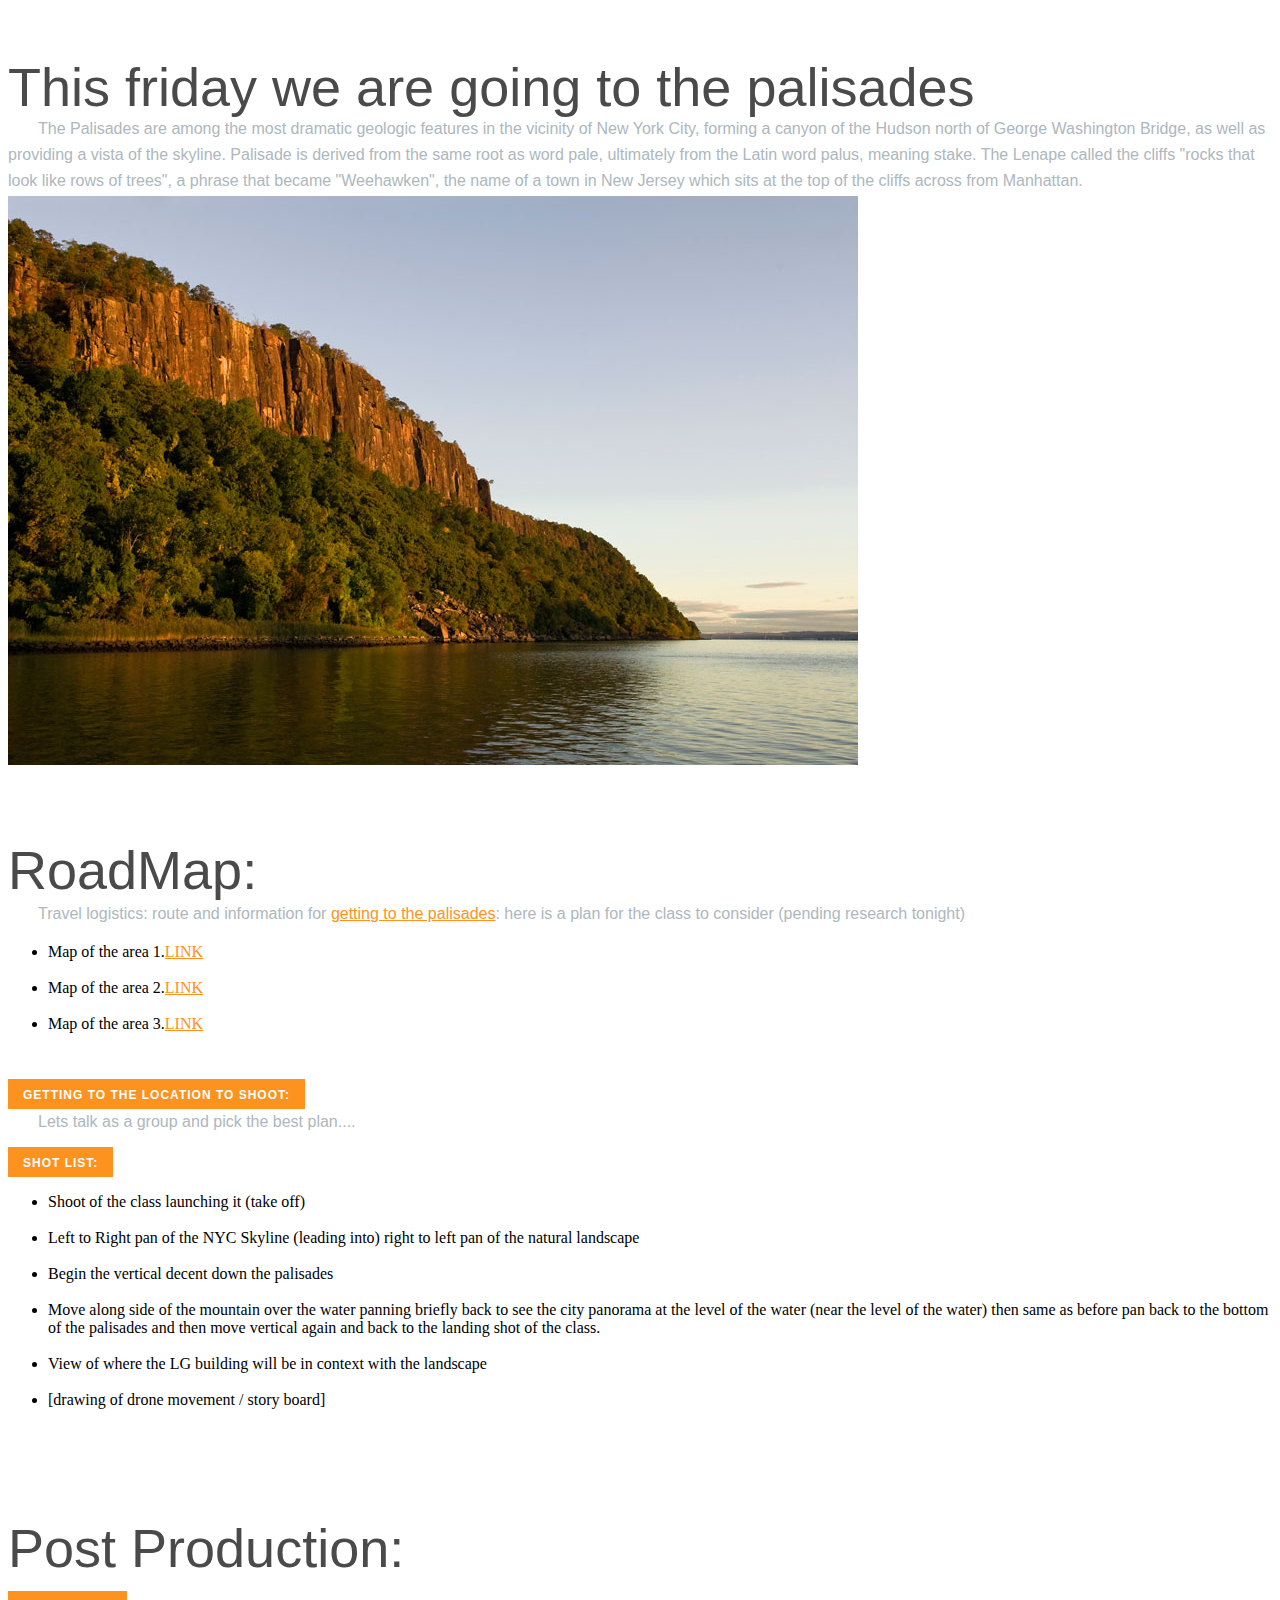
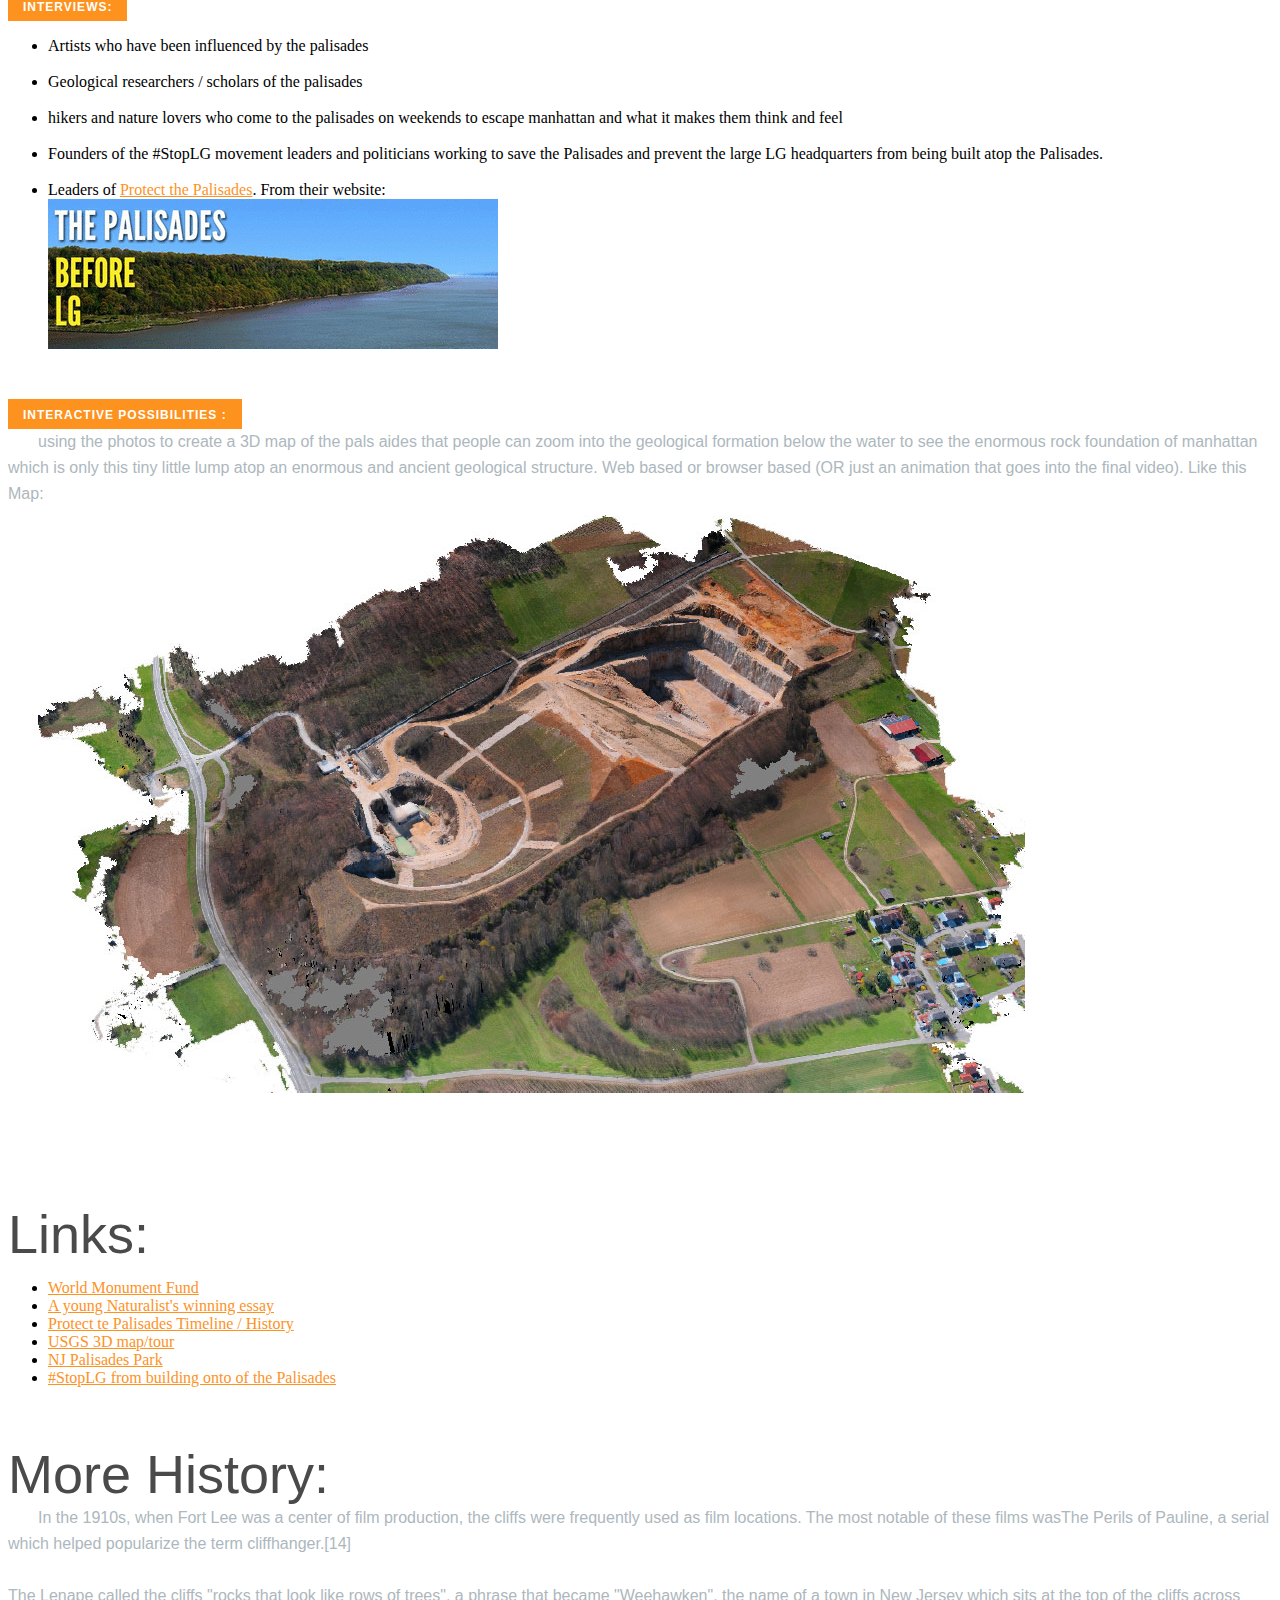
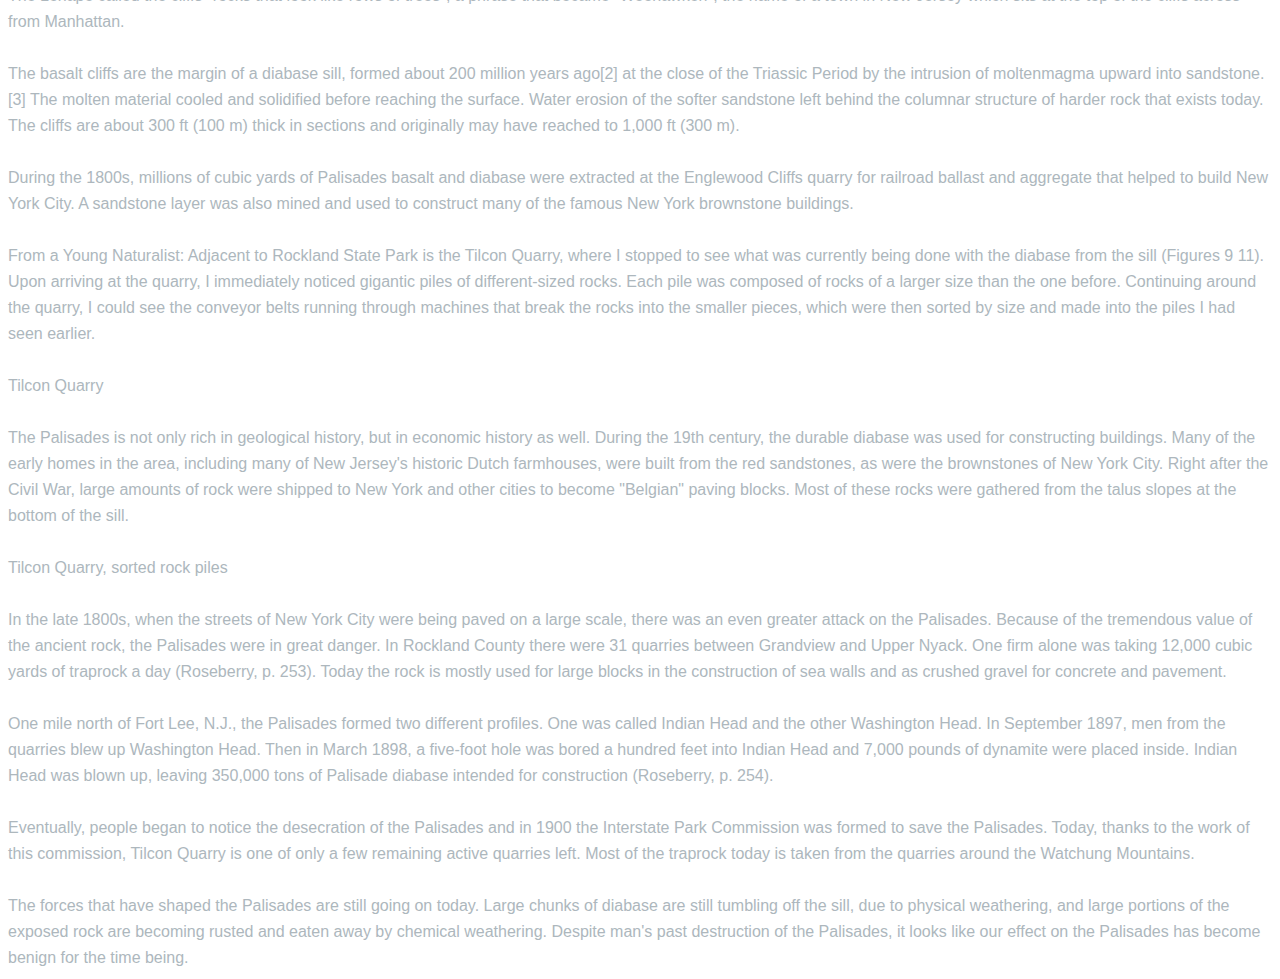
<file: index.html>
<head><html>
<head>
	<title>Amelia's Roadmap</title>
	   <link href="roadmap.css" media="all" rel="stylesheet" type="text/css"/>
</head>

<body>
	<div>
<h1>This friday we are going to the palisades
<br><p>
The Palisades are among the most dramatic geologic features in the vicinity of New York City, forming a canyon of the Hudson north of George Washington Bridge, as well as providing a vista of the skyline.

Palisade is derived from the same root as word pale, ultimately from the Latin word palus, meaning stake. The Lenape called the cliffs "rocks that look like rows of trees", a phrase that became "Weehawken", the name of a town in New Jersey which sits at the top of the cliffs across from Manhattan.<p></div>
<div class="image">
	<img src="http://ameliawb.github.io/Roadmap/p1.jpg"></div><br>

<h1>RoadMap:</h1>

<P>Travel logistics: route and information for <a href="http://www.njpalisades.org/parkway.html">getting to the palisades</a>: here is a plan for the class to consider (pending research tonight)</p>
<ul>
	<li>Map of the area 1.<a href="http://ameliawb.github.io/Roadmap/pipnjBrochureColor.pdf">LINK</a></li><br>
	<li>Map of the area 2.<a href="http://ameliawb.github.io/Roadmap/trailmapMiddle.pdf">LINK</a></li><br>
	<li>Map of the area 3.<a href="http://ameliawb.github.io/Roadmap/map.pdf">LINK</a></li><br></ul>

<h2>Getting to the location to shoot:</h2>
<p>Lets talk as a group and pick the best plan....</p>
<h2>Shot List:</h2>
<ul>
<li>Shoot of the class launching it (take off)</li>
<br>
<li>Left to Right pan of the NYC Skyline
   (leading into)
   right to left pan of the natural landscape </li>
<br>
<li>Begin the vertical decent down the palisades</li>
<br>
<li>Move along side of the mountain over the water panning briefly back to see the city panorama at the level of the water (near the level of the water) then same as before pan back to the bottom of the palisades and then move vertical again and back to the landing shot of the class.</li>
<br>
<li>View of where the LG building will be in context with the landscape</li><br>
<li>[drawing of drone movement / story board]</li>
</ul>
<br>
<br>
<h1>Post Production:</h1>
<h2>Interviews:</h2>
<ul>
<li>Artists who have been influenced by the palisades</li>
<br>
<li>Geological researchers / scholars of the palisades </li><br>
<li>hikers and nature lovers who come to the palisades on weekends to escape manhattan and what it makes them think and feel</li><br>
<li>Founders of the #StopLG movement leaders and politicians working to save the Palisades and prevent the large LG headquarters from being built atop the Palisades.</li><br>
<li>Leaders of <a href="http://www.protectthepalisades.org/">Protect the Palisades</a>.  From their website: <br><img src="http://ameliawb.github.io/Roadmap/beforewithafterLG.gif"></li>
</ul>
<br>
<h2>Interactive Possibilities :</h2>
<p>
using the photos to create a 3D map of the pals aides that people can zoom into the geological formation below the water to see the enormous rock foundation of manhattan which is only this tiny little lump atop an enormous and ancient geological structure.  Web based or browser based (OR just an animation that goes into the final video).
Like this Map:</p>
<div class="image">
	<img src="http://ameliawb.github.io/Roadmap/map.jpg"></div><br></ul>
<br>
<br>
<h1>Links:</h1>
<ul>
	<li> <a href="http://www.wmf.org/project/cloisters-and-palisades">World Monument Fund</a></li>
	<li><a href="http://www.amnh.org/learn-teach/young-naturalist-awards/winning-essays2/2001-award-winners/shaped-by-nature-and-man-the-geological-history-of-the-palisades">A young Naturalist's winning essay</a></li>
	<li><a href="http://www.protectthepalisades.org/history">Protect te Palisades Timeline / History</a></li>
	<li><a href="http://3dparks.wr.usgs.gov/nyc/parks/loc39.htm">USGS 3D map/tour</a></li>
<li><a href="http://www.njpalisades.org/">NJ Palisades Park</a></li>
<li><a href="https://twitter.com/search?q=%23stopLG"> #StopLG from building onto of the Palisades</a>
</ul>
<h1>More History:</h1>
<p>In the 1910s, when Fort Lee was a center of film production, the cliffs were frequently used as film locations. The most notable of these films wasThe Perils of Pauline, a serial which helped popularize the term cliffhanger.[14]
<br><br>
The Lenape called the cliffs "rocks that look like rows of trees", a phrase that became "Weehawken", the name of a town in New Jersey which sits at the top of the cliffs across from Manhattan.
<br><br>
The basalt cliffs are the margin of a diabase sill, formed about 200 million years ago[2] at the close of the Triassic Period by the intrusion of moltenmagma upward into sandstone.[3] The molten material cooled and solidified before reaching the surface. Water erosion of the softer sandstone left behind the columnar structure of harder rock that exists today. The cliffs are about 300 ft (100 m) thick in sections and originally may have reached to 1,000 ft (300 m).
<br><br>
During the 1800s, millions of cubic yards of Palisades basalt and diabase were extracted at the Englewood Cliffs quarry for railroad ballast and aggregate that helped to build New York City. A sandstone layer was also mined and used to construct many of the famous New York brownstone buildings.
<br><br>
From a Young Naturalist:
Adjacent to Rockland State Park is the Tilcon Quarry, where I stopped to see what was currently being done with the diabase from the sill (Figures 9 11). Upon arriving at the quarry, I immediately noticed gigantic piles of different-sized rocks. Each pile was composed of rocks of a larger size than the one before. Continuing around the quarry, I could see the conveyor belts running through machines that break the rocks into the smaller pieces, which were then sorted by size and made into the piles I had seen earlier.
<br><br>

Tilcon Quarry

<br><br>
The Palisades is not only rich in geological history, but in economic history as well. During the 19th century, the durable diabase was used for constructing buildings. Many of the early homes in the area, including many of New Jersey's historic Dutch farmhouses, were built from the red sandstones, as were the brownstones of New York City. Right after the Civil War, large amounts of rock were shipped to New York and other cities to become "Belgian" paving blocks. Most of these rocks were gathered from the talus slopes at the bottom of the sill.
<br><br>

Tilcon Quarry, sorted rock piles
<br><br>

In the late 1800s, when the streets of New York City were being paved on a large scale, there was an even greater attack on the Palisades. Because of the tremendous value of the ancient rock, the Palisades were in great danger. In Rockland County there were 31 quarries between Grandview and Upper Nyack. One firm alone was taking 12,000 cubic yards of traprock a day (Roseberry, p. 253). Today the rock is mostly used for large blocks in the construction of sea walls and as crushed gravel for concrete and pavement.
<br><br>
One mile north of Fort Lee, N.J., the Palisades formed two different profiles. One was called Indian Head and the other Washington Head. In September 1897, men from the quarries blew up Washington Head. Then in March 1898, a five-foot hole was bored a hundred feet into Indian Head and 7,000 pounds of dynamite were placed inside. Indian Head was blown up, leaving 350,000 tons of Palisade diabase intended for construction (Roseberry, p. 254).
<br><br>
Eventually, people began to notice the desecration of the Palisades and in 1900 the Interstate Park Commission was formed to save the Palisades. Today, thanks to the work of this commission, Tilcon Quarry is one of only a few remaining active quarries left. Most of the traprock today is taken from the quarries around the Watchung Mountains.
<br><br>
The forces that have shaped the Palisades are still going on today. Large chunks of diabase are still tumbling off the sill, due to physical weathering, and large portions of the exposed rock are becoming rusted and eaten away by chemical weathering. Despite man's past destruction of the Palisades, it looks like our effect on the Palisades has become benign for the time being.</p>

</body>
</html>
</file>
<file: roadmap.css>
h1 {
    color: #4A4A4A;
    font-family: 'Lato', sans-serif;
    font-size: 54px;
    font-weight: 300;
    line-height: 58px;
    margin: 58 0 2px;
}
p {
    color: #adb7bd;
    font-family: 'Lucida Sans', Arial, sans-serif;
    font-size: 16px;
    line-height: 26px;
    text-indent: 30px;
    margin: 0;
}
a {
    color: #fe921f;
    text-decoration: underline;
}
a:hover {
    color: #4A4A4A
}
h2 {
    background: #fe921f;
    color: #ffffff;
    display: inline-block;
    font-family: 'Lato', sans-serif;
    font-size: 12px;
    font-weight: bold;
    line-height: 12px;
    letter-spacing: 1px;
    margin: 12 0 0px;
   padding: 10px 15px 8px;
    text-transform: uppercase;
}
</file>
